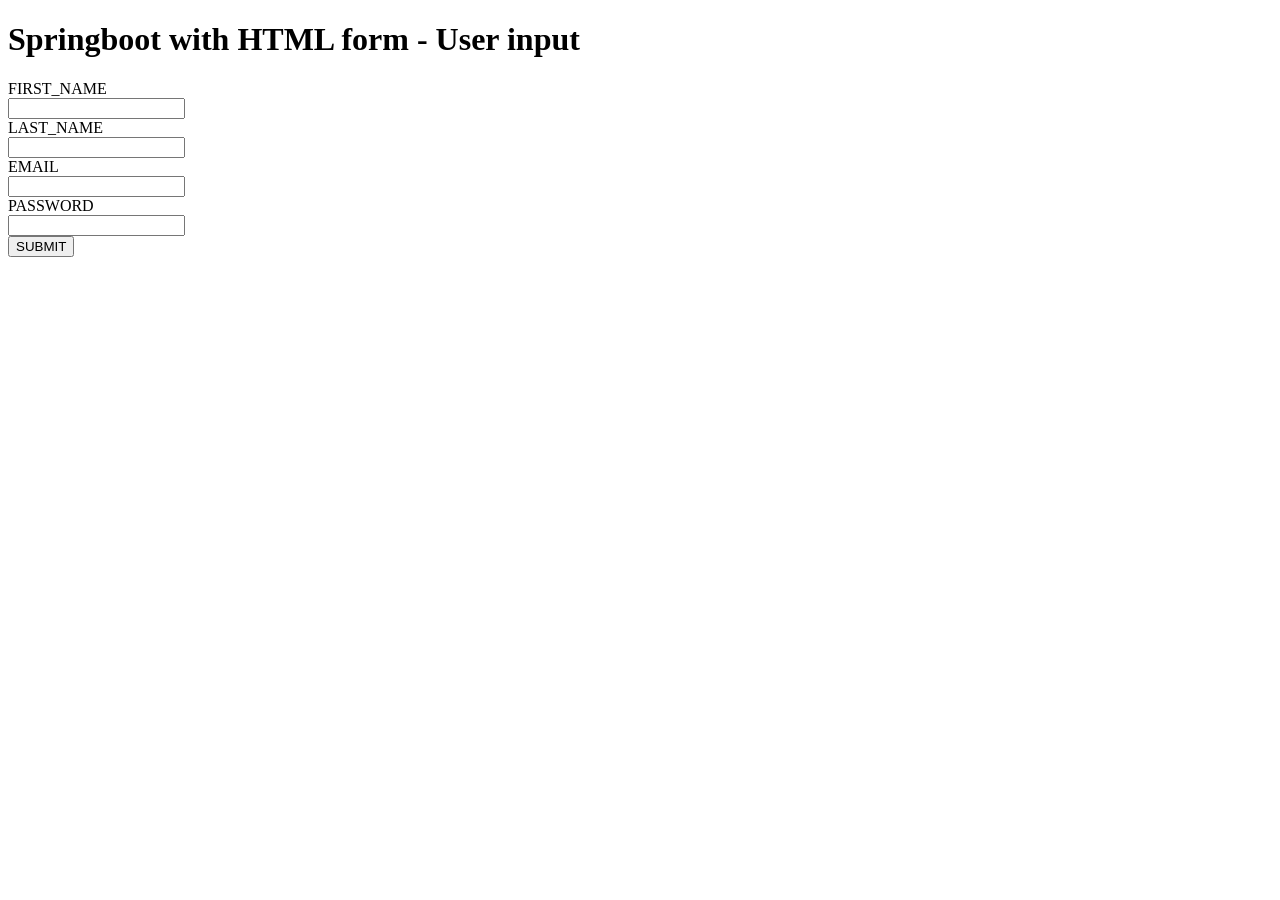
<file: Springboot-practice-2-userformhtml_as_input/src/main/resources/templates/index.html>
<!DOCTYPE html>
<html>
<head>
<meta charset="ISO-8859-1">
<title>Index</title>
</head>
<body>
<h1>Springboot with HTML form - User input</h1>


<form action="/register"  method="post">
<label for="firstname">FIRST_NAME</label></br>
<input type="text" name="fname"/></br>

<label for="lastname">LAST_NAME</label></br>
<input type="text" name="lname"/></br>

<label for="email">EMAIL</label></br>
<input type="email" name="email"/></br>

<label for="password">PASSWORD</label></br>
<input type="password" name="pass"/></br>

<button type="submit">SUBMIT</button>

</form>
</body>
</html>
</file>
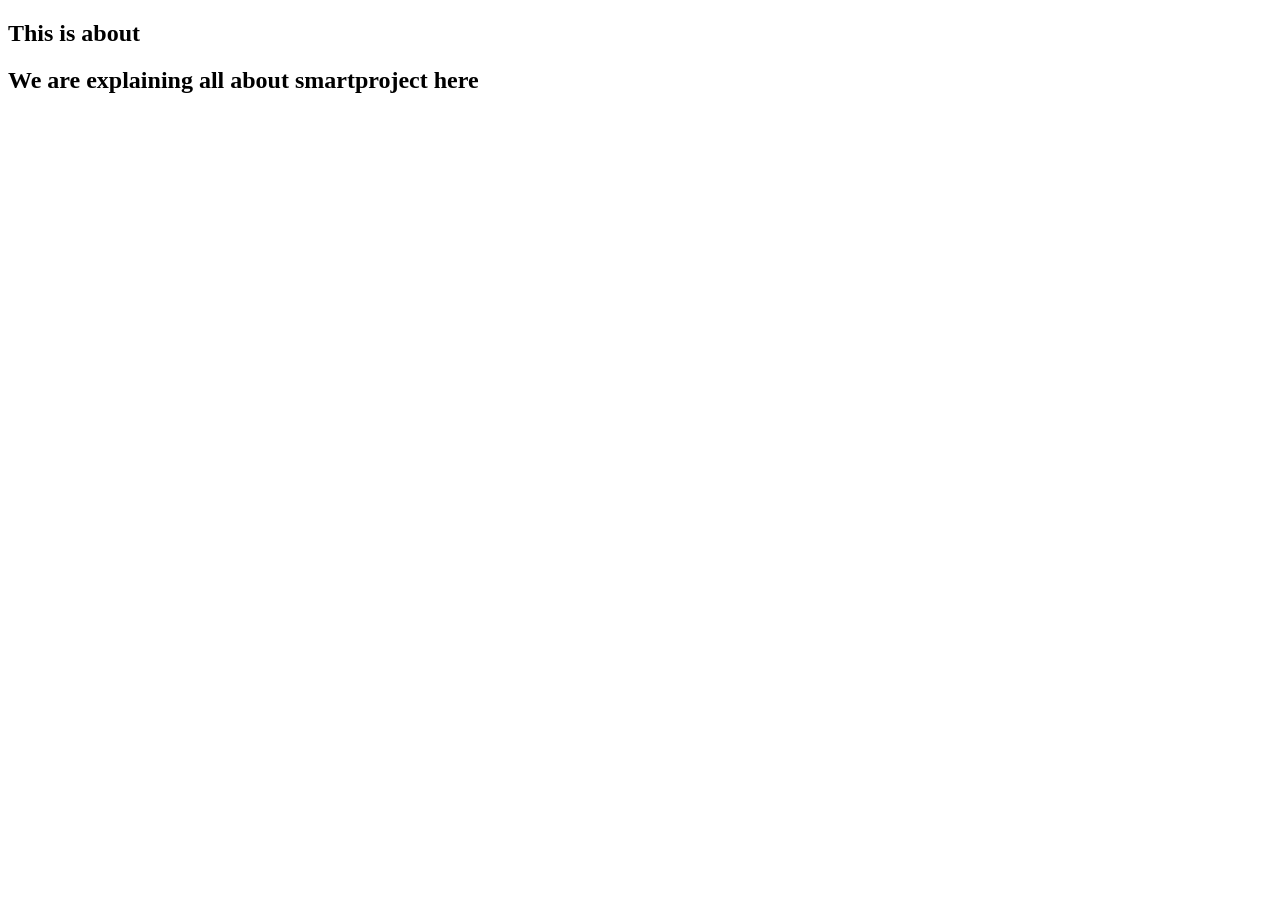
<file: Springboot-practice-2-springbootpracticeproject_smartcontactmanagmentsystem-2/src/main/resources/templates/about.html>
<!DOCTYPE html>
<html xmlns:th="http://www.thymeleaf.org"
	th:replace="base::layout(~{::section})">
<head>
<meta charset="ISO-8859-1">
<title>Insert title here</title>
</head>
<body>

	<section>
		<h1>This is about</h1>
		<h2>We are explaining all about smartproject here</h2>

	</section>
</body>
</html>
</file>
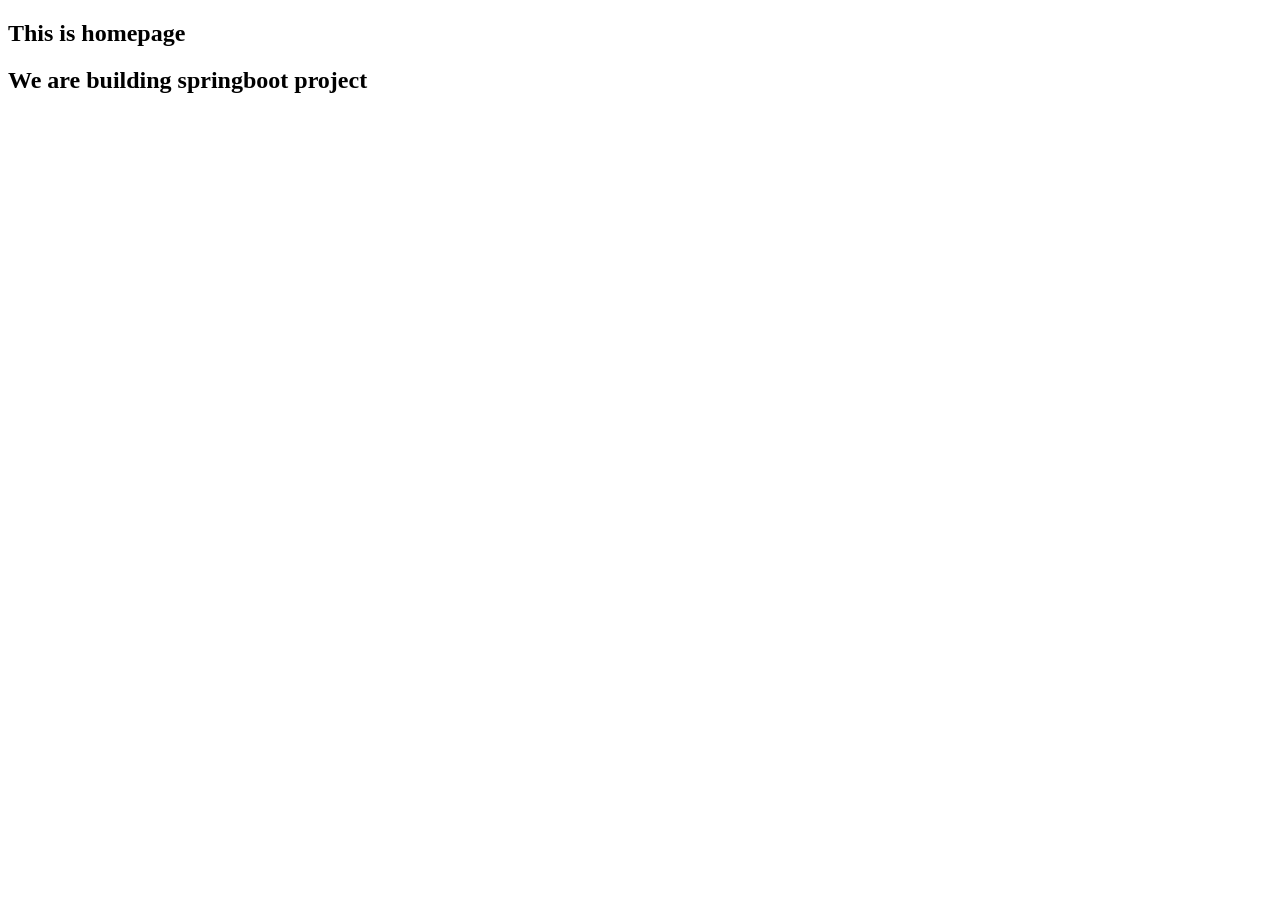
<file: Springboot-practice-2-springbootpracticeproject_smartcontactmanagmentsystem-2/src/main/resources/templates/home.html>
<!DOCTYPE html>
<html xmlns:th="http://www.thymeleaf.org"
	th:replace="base::layout(~{::section})">
<head>
<meta charset="ISO-8859-1">
<title>Insert title here</title>
</head>
<body>
	<section class="banner">
		<h1>This is homepage</h1>
		<h2>We are building springboot project</h2>

	</section>
</body>
</html>
</file>
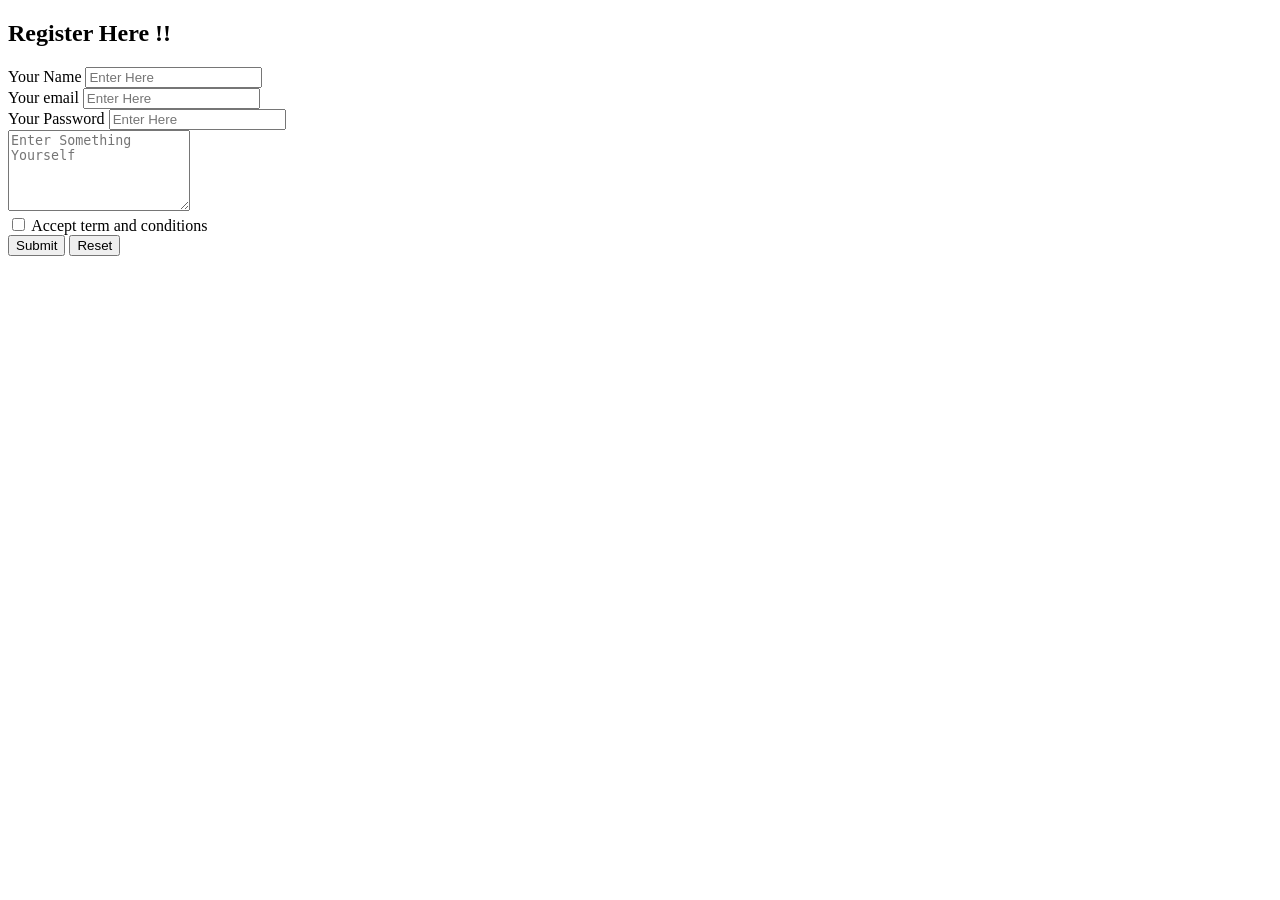
<file: Springboot-practice-2-springbootpracticeproject_smartcontactmanagmentsystem-2/src/main/resources/templates/signup.html>
<!DOCTYPE html>
<html xmlns:th="http://www.thymeleaf.org"
	th:replace="base::layout(~{::section})">
<head>
<meta charset="ISO-8859-1">
<title>Insert title here</title>
</head>
<body>
	<section>
		<div class="container">
			<div class="row">

				<div class="col-md-8 offset-md-2">



					<div class="my-card mt-3">




						<h1 class="text-center">Register Here !!</h1>

						<form   action="" th:action="@{/do_register}" method="post"
							th:object="${user}">
							<!-- @varun apan handler call karatoy tyala apan hya value submit karanar ahe. -->

							<!-- name field -->

							<div class="form-group">
								<label for="name_field">Your Name</label> <input name="name"
									type="text" class="form-control " 
									th:classappend="${#fields.hasErrors('name') ? 'is-invalid':''}"
									id="name_field"
									aria-describedby="emailHelp" placeholder="Enter Here"
									required="required" th:value="${user.name}" />

								<div class="invalid-feedback" th:each="e :${#fields.errors('name')}" th:text="${e}"> </div>
								
							</div>

							<!-- email field -->

							<div class="form-group">
								<label for="email_field">Your email</label> <input name="email"
									type="email" class="form-control" id="email_field"
									aria-describedby="emailHelp" placeholder="Enter Here"
									required="required" th:value="${user.email}" />
							</div>

							<!-- Password field -->

							<div class="form-group">
								<label for="password_field">Your Password</label> <input
									name="password" type="password" class="form-control"
									id="password_field" aria-describedby="emailHelp"
									placeholder="Enter Here" required="required" />
							</div>




							<!-- About field -->

							<div class="form-group">
								<textarea name="about" placeholder="Enter Something Yourself"
									rows="5" class="form-control"></textarea>
							</div>


							<!-- term and condition field -->

							<div class="form-group form-check text-center">

								<input name="agreement" type="checkbox" class="form-check-input"
									id="agreement" /> <label for="agreement">Accept
									term and conditions</label>
							</div>

							<!-- Button -->

							<div class="container text-center">
								<button type="submit" class="btn bg-primary text-white">Submit</button>
								<!-- button type="reset"  class="btn btn-warning text-white">Reset</button-->
								<!--button name="ResetForm" class="btn btn-warning text-white" id="ResetForm" type="button">Reset</button-->
								<button class="btn btn-warning text-white" type="reset"
									value="Reset">Reset</button>


							</div>

						</form>


					</div>
				</div>

			</div>

		</div>

	</section>
</body>
</html>
</file>
